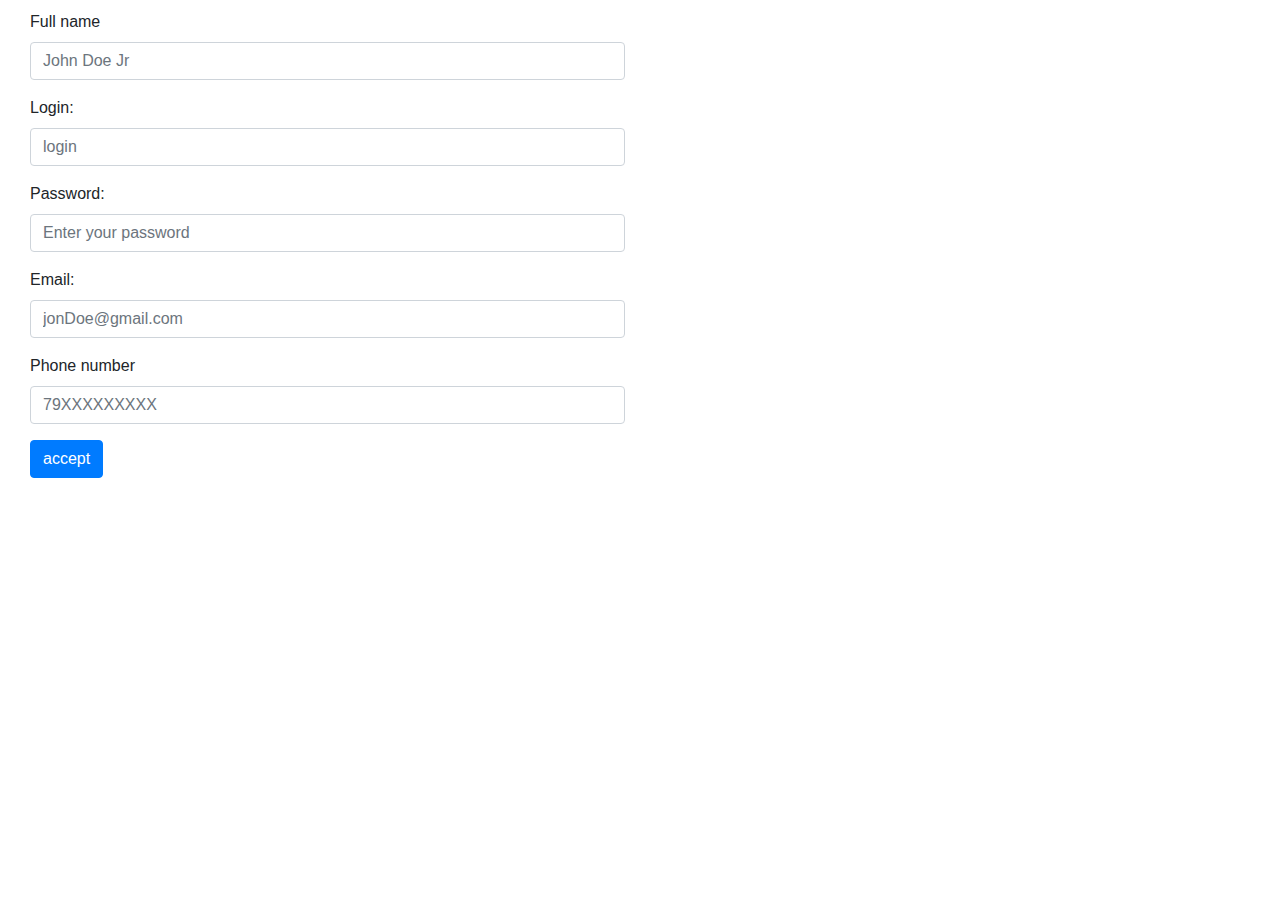
<file: parking/src/main/webapp/view/registration.html>
<!DOCTYPE html>
<html lang="en">
<head>
    <meta charset="UTF-8">
    <!-- Bootstrap CSS -->
    <link rel="stylesheet" href="https://maxcdn.bootstrapcdn.com/bootstrap/4.0.0/css/bootstrap.min.css">
    <link rel="stylesheet" href="../style/registration.css">
    <title>registration</title>
</head>
<body>
<div class="container-fluid">
    <div class="col-sm-6">
        <form>
            <div class="form-group">
                <label for="username">Full name</label>
                <input type="text" class="form-control" maxlength="50" id="username" placeholder="John Doe Jr">
            </div>
            <div class="form-group">
                <label for="login">Login:</label>
                <input type="text" class="form-control" maxlength="15" id="login" placeholder="login" name="login">
            </div>
            <div class="form-group">
                <label for="password">Password:</label>
                <input type="password" class="form-control" maxlength="20" id="password" placeholder="Enter your password" name="password">
            </div>
            <div class="form-group">
                <label for="email">Email:</label>
                <input type="email" class="form-control" maxlength="50" id="email" placeholder="jonDoe@gmail.com" name="email">
            </div>
            <div class="form-group">
                <label for="phone">Phone number</label>
                <input type="text" class="form-control" id="phone" placeholder="79XXXXXXXXX">
            </div>
            <div class="form-group">
                <button type="button" class="btn btn-primary" onclick="registration()">accept</button>
            </div>
        </form>
    </div>
</div>

<!-- Optional JavaScript -->
<!-- jQuery first, then Popper.js, then Bootstrap JS -->
<script src="https://ajax.googleapis.com/ajax/libs/jquery/3.4.1/jquery.min.js"></script>
<script src="../scripts/js.cookie.js"></script>
<!--<script src="https://cdnjs.cloudflare.com/ajax/libs/popper.js/1.12.9/umd/popper.min.js"></script>-->
<script src="https://maxcdn.bootstrapcdn.com/bootstrap/4.0.0/js/bootstrap.min.js"></script>
<script src="../scripts/registration.js"></script>
</body>
</html>
</file>
<file: parking/src/main/webapp/style/registration.css>
.container-fluid {
    margin-top: 10px !important;
}
</file>
